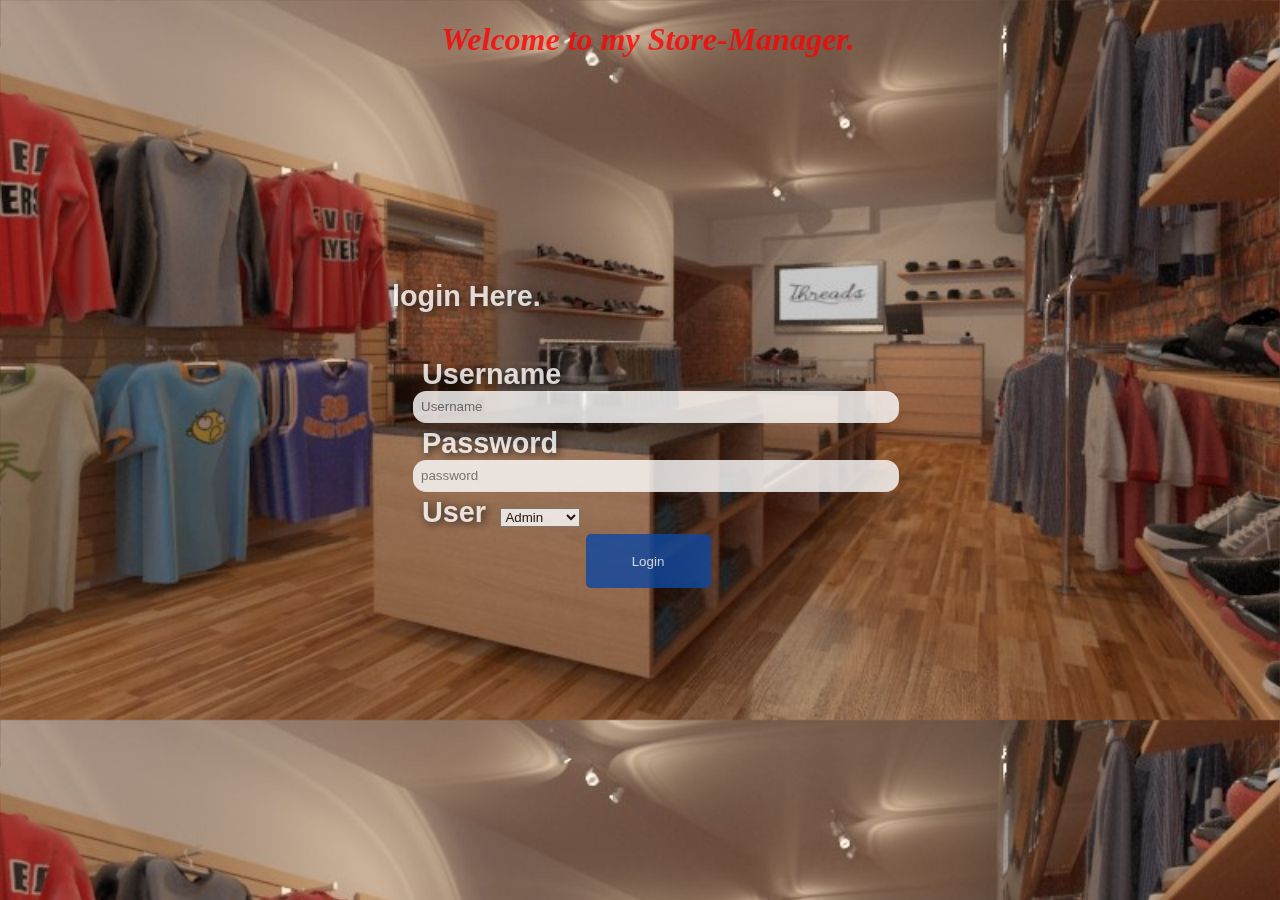
<file: UI/templates/index.html>
<!DOCTYPE html>
<html lang="en">
    <head>
    <meta charset="UTF-8">
    <meta name="viewport" content="width=device-width, initial-scale=1.0">
    <meta http-equiv="X-UA-Compatible" content="ie=edge">
    <title>Store App - Login</title>
    <link rel="stylesheet" type="text/css" href="../static/style.css">
    </head>

    <body>
        <h1>Welcome to my Store-Manager.</h1>
        <div class="login-box">
            <h2 id="app">login Here.</h2>
            <!--creating a login form-->
            <form action="stock.html" class="login-form">
                <div class="input">
                    <label for="username">Username</label>
                    <input type="text" class="form-input" placeholder="Username" id="username"  name="username">
                </div>
                <div class="input">
                    <label for="password">Password</label>
                    <input type="password" placeholder="password" id="password" name="password">
               </div>
                    <div>
                        <label for="user">User</label>
                            <select id="country" name="country">
                                <option value="admin">Admin</option>
                                <option value="attendant">Attendant</option>
                            </select>
                    </div>    
                        <div id="login">
                            <input type="submit" class="login-btn blue" value="Login">
                        </div>
            </form>
       </div>
    </body>
</html>
</file>
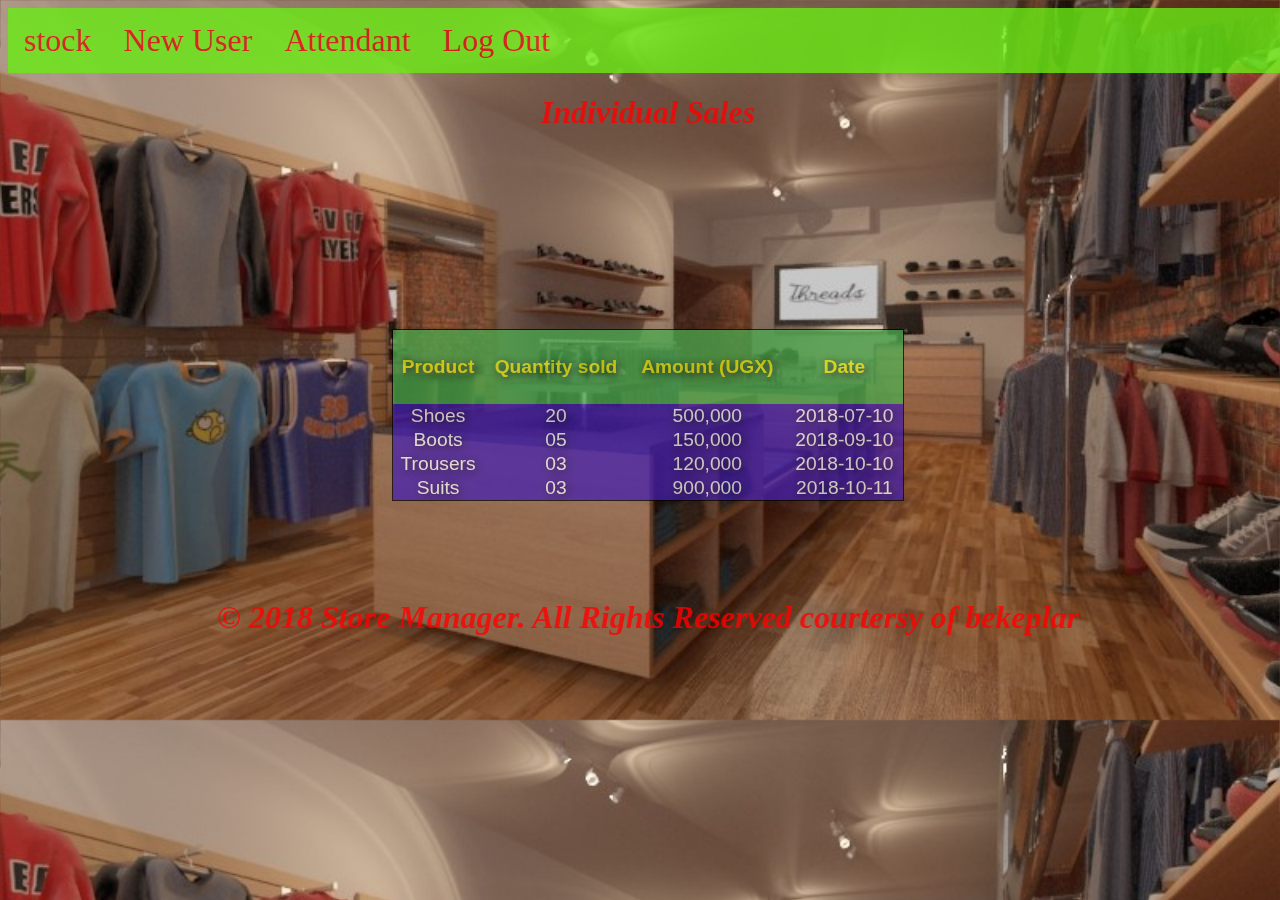
<file: UI/templates/attendant-sales.html>
<!DOCTYPE html>
<html lang="en">
        <head>
        <meta charset="UTF-8">
        <meta name="viewport" content="width=device-width, initial-scale=1.0">
        <meta http-equiv="X-UA-Compatible" content="ie=edge">
        <title>Attendant page!</title>
        <link rel="stylesheet" type="text/css" href="../static/style.css">
        </head>
    <body>
            <div class="content">
                <ul>
                   <li> <a href="Stock.html">stock</a></li>
                   <li> <a href="register.html">New User</a></li>
                    <li><a href="attendant.html">Attendant</a></li>
                    <li><a href="index.html">Log Out</a></li>
                </ul>

            </div>
                        <h1> Individual Sales</h1>

                    <div class="login-box">
                        <table>
                            <thead>
                                <th>Product</th>
                                <th>Quantity sold</th>
                                <th>Amount (UGX)</th>
                                <th>Date</th>
                            </thead>
                                <tbody>
                                    <tr>
                                        <td>Shoes</td>
                                        <td>20</td>
                                        <td>500,000</td>
                                        <td>2018-07-10</td>
                                    </tr>

                                    <tr>
                                        <td>Boots</td>
                                        <td>05</td>
                                        <td>150,000</td>
                                        <td>2018-09-10</td>
                                    </tr>

                                    <tr>
                                        <td>Trousers</td>
                                        <td>03</td>
                                        <td>120,000</td>
                                        <td>2018-10-10</td>
                                    </tr>

                                    <tr>
                                        <td>Suits</td>
                                        <td>03</td>
                                        <td>900,000</td>
                                        <td>2018-10-11</td>
                                    </tr>
                                </tbody>
                        </table>
                  </div> 
                <footer class="main">
                    
                        <h1><span>&copy; 2018 Store Manager. All Rights Reserved courtersy of bekeplar</span></h1>
                </footer>    
    </body>
</html>
</file>
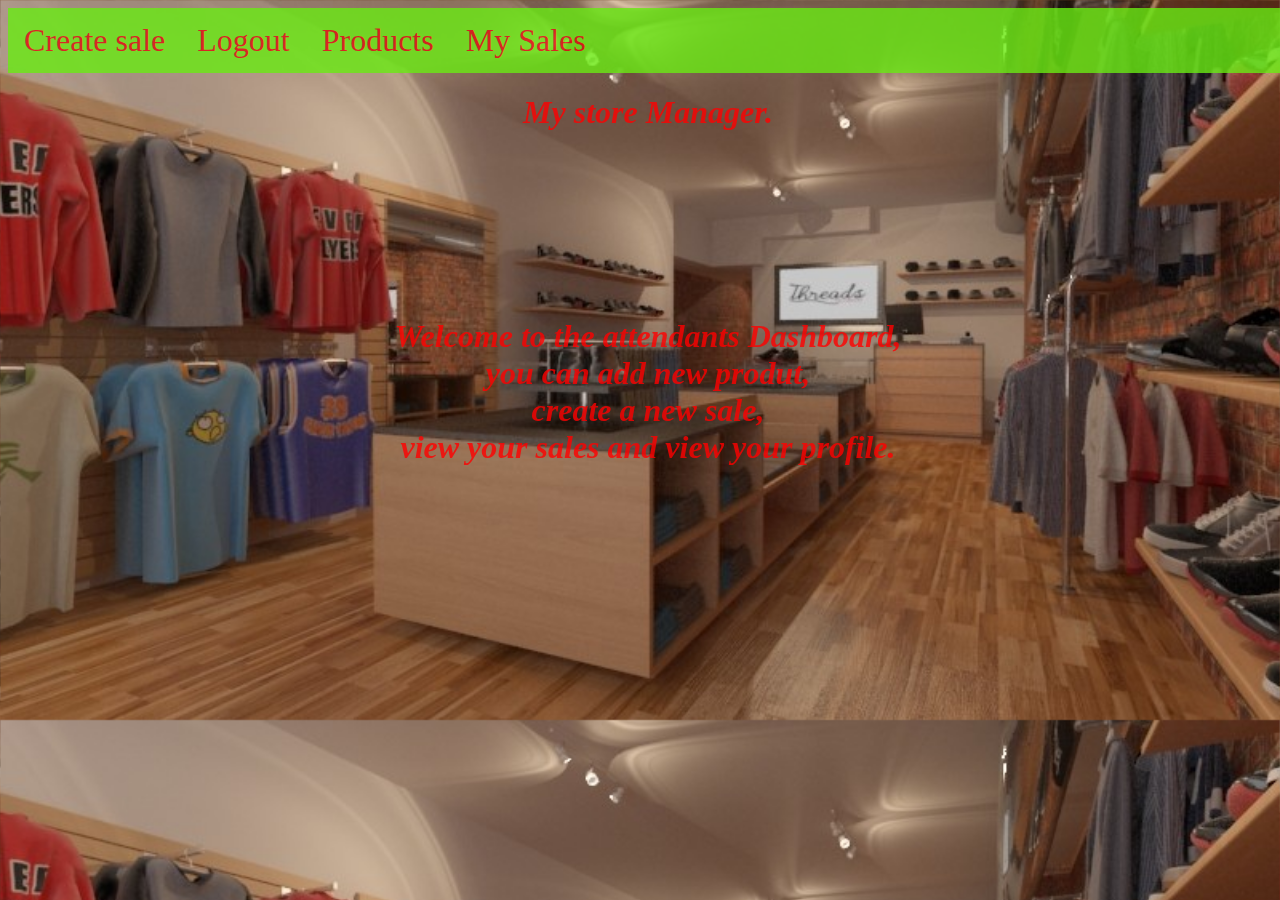
<file: UI/templates/attendant.html>
<!DOCTYPE html>
<html lang="en">
    <head>
        <meta charset="UTF-8">
        <meta name="viewport" content="width=device-width, initial-scale=1.0">
        <meta http-equiv="X-UA-Compatible" content="ie=edge">
        <title>Attendant page!</title>
        <link rel="stylesheet" type="text/css" href="../static/style.css">

    </head>
    <body>
        <div class="content">
            <ul>
                   <li><a href="sales.html">Create sale</a></li>
                   <li><a href="index.html">Logout</a></li>
                    <li><a href="stock.html">Products</a></li>
                    <li><a href="attendant-sales.html">My Sales</a> </li>
            </ul>        
        </div>
        <h1 id="attend">My store Manager.</h1>
        </header><br><br><br><br><br><br><br><br>
        <footer class="main">
            <h1>Welcome to the attendants Dashboard,<br>you can add new produt,<br>create a new sale,<br>view your sales and view your profile.</h1>
        </footer>
        
    </body>
</html>
</file>
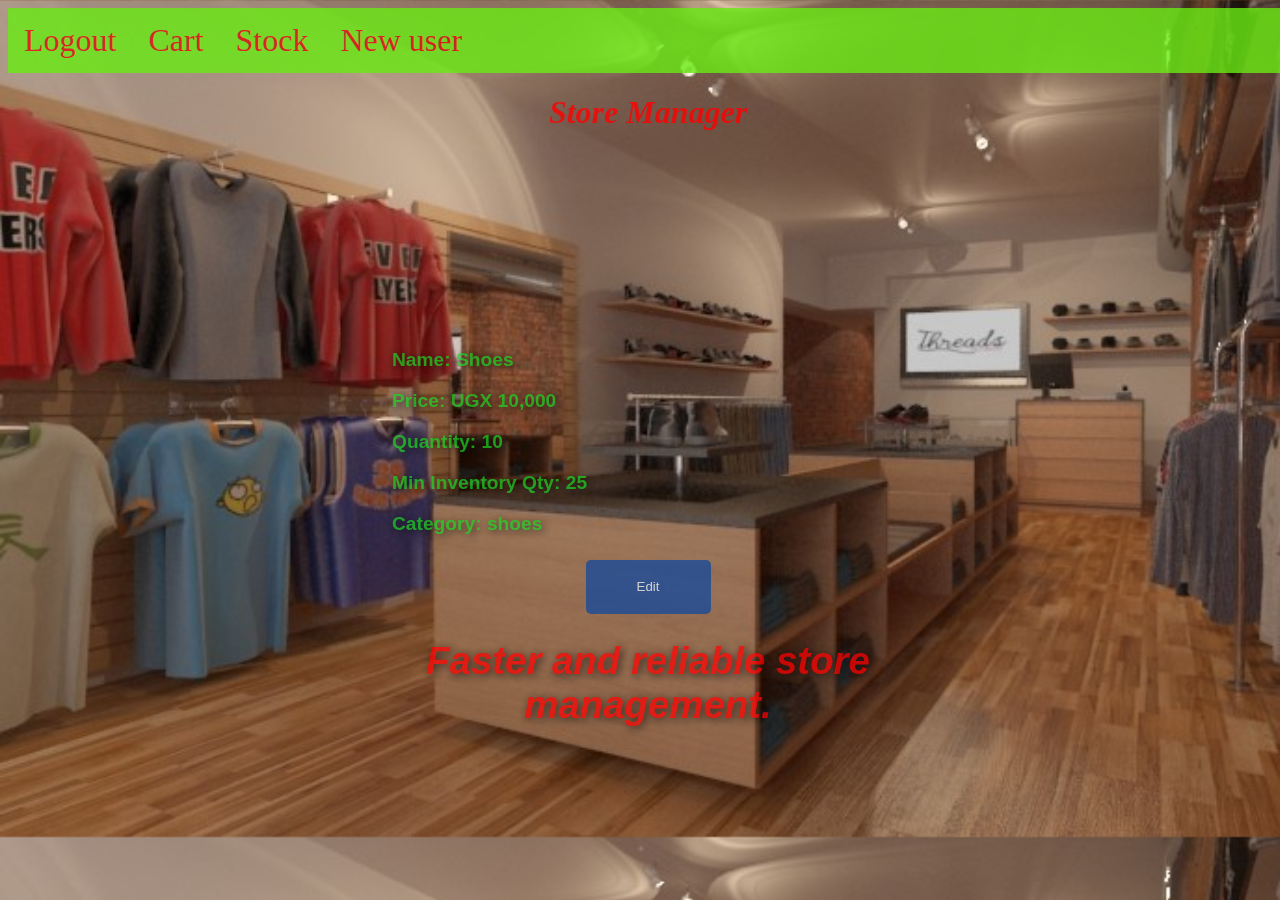
<file: UI/templates/inventory.html>
<!DOCTYPE html>
<html lang="en">
        <head>
        <meta charset="UTF-8">
        <meta name="viewport" content="width=device-width, initial-scale=1.0">
        <meta http-equiv="X-UA-Compatible" content="ie=edge">
        <link rel="stylesheet" type="text/css" href="../static/style.css">
        <title>Store Manager | Inventory</title>
        </head>
    <body>
        <div class="content">
            <ul>
                <li ><a href="index.html">Logout</a></li>
                <li ><a href="sales.html">Cart</a></li>
                <li><a href="stock.html">Stock</a></li>
                <li><a href="register.html">New user</a></li>
            </ul>
        </div>
        <h1>Store Manager</h1>
            <div class="new-box">
                <p>Name: Shoes</p>
                <p>Price: UGX 10,000</p>
                <p>Quantity: 10</p>
                <p>Min Inventory Qty: 25</p>
                <p>Category: shoes</p> 
                <div class="buttons">
                 
                        <div id="login">
                         <input type="submit" class="login-btn blue" value="Edit">
                </div>     
            </div>
                <div>
                    <footer>
                       <h1>Faster and reliable store management.</h1>
                    </footer>
                </div>
    </body>
</html>
</file>
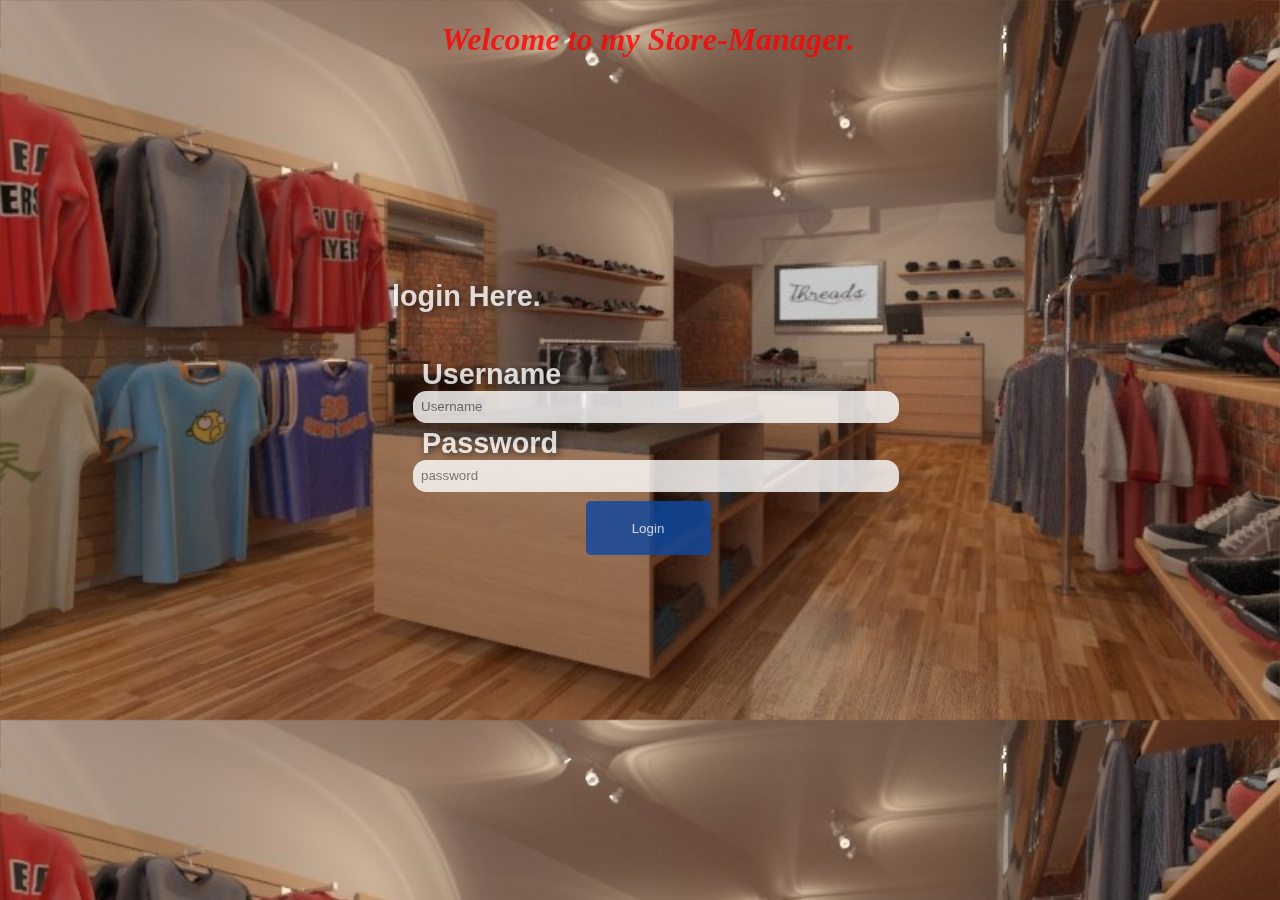
<file: UI/templates/login.html>
<!DOCTYPE html>
<html lang="en">
    <head>
    <meta charset="UTF-8">
    <meta name="viewport" content="width=device-width, initial-scale=1.0">
    <meta http-equiv="X-UA-Compatible" content="ie=edge">
    <title>Store App - Login</title>
    <link rel="stylesheet" type="text/css" href="../static/style.css">
    </head>

    <body>
        <h1>Welcome to my Store-Manager.</h1>
        <div class="login-box">
            <h2 id="app">login Here.</h2>
            <!--creating a login form-->
            <form action="submit" class="login-form" method="post">
                <div class="input">
                    <label for="username">Username</label>
                    <input type="text" class="form-input" placeholder="Username" id="username"  name="username">
                </div>
                <div class="input">
                    <label for="password">Password</label>
                    <input type="password" placeholder="password" id="password" name="password">
               </div>
                <div id="login">
                    <input type="submit" class="login-btn blue" value="Login">

                </div>

            </form>

       </div>

    </body>
    
</html>
</file>
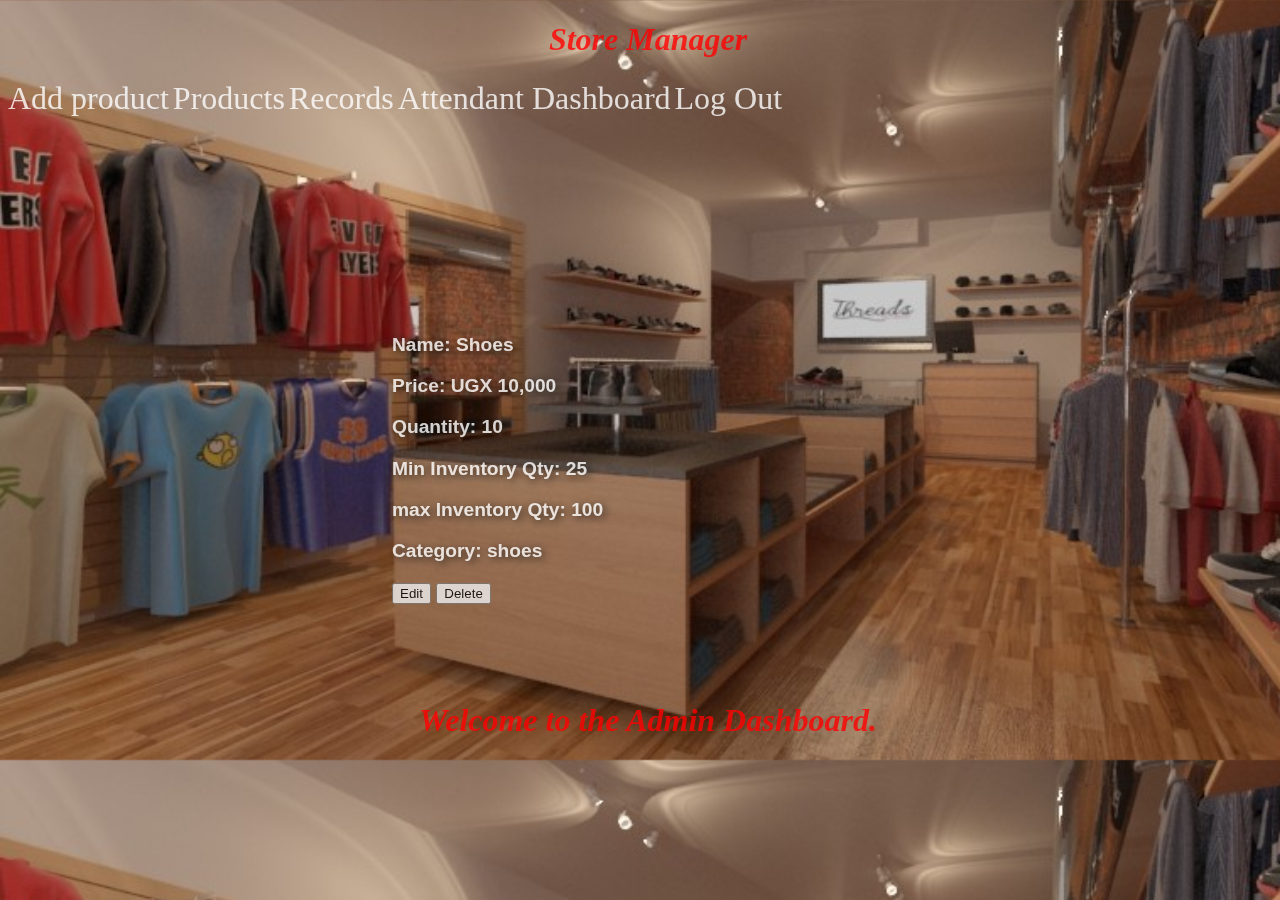
<file: UI/templates/modify.html>
<!DOCTYPE html>
<html lang="en">
    <head>
    <meta charset="UTF-8">
    <meta name="viewport" content="width=device-width, initial-scale=1.0">
    <meta http-equiv="X-UA-Compatible" content="ie=edge">
    <link rel="stylesheet" type="text/css" href="../static/style.css">
    <title>Store Manager | Modify Produc</title>
    </head>
    <body>

        <h1>Store Manager</h1>
        <div class="content">
                <a href="stock.html">Add product</a>
                <a href="products.html">Products</a>
                <a href="attendant-sales.html">Records</a>
                <a href="attendant.html">Attendant Dashboard</a>
                <a href="index.html">Log Out</a>
        </div>
        <div class="login-box">
            <p>Name: Shoes</p>
            <p>Price: UGX 10,000</p>
            <p>Quantity: 10</p>
            <p>Min Inventory Qty: 25</p>
            <p>max Inventory Qty: 100</p>
            <p>Category: shoes</p>
                    <button >Edit</button>
                    <button>Delete</button>    
        </div>
                    <footer class="main">
                            <h1>Welcome to the Admin Dashboard.</h1> 
                    </footer>      
    </body>
</html>
</file>
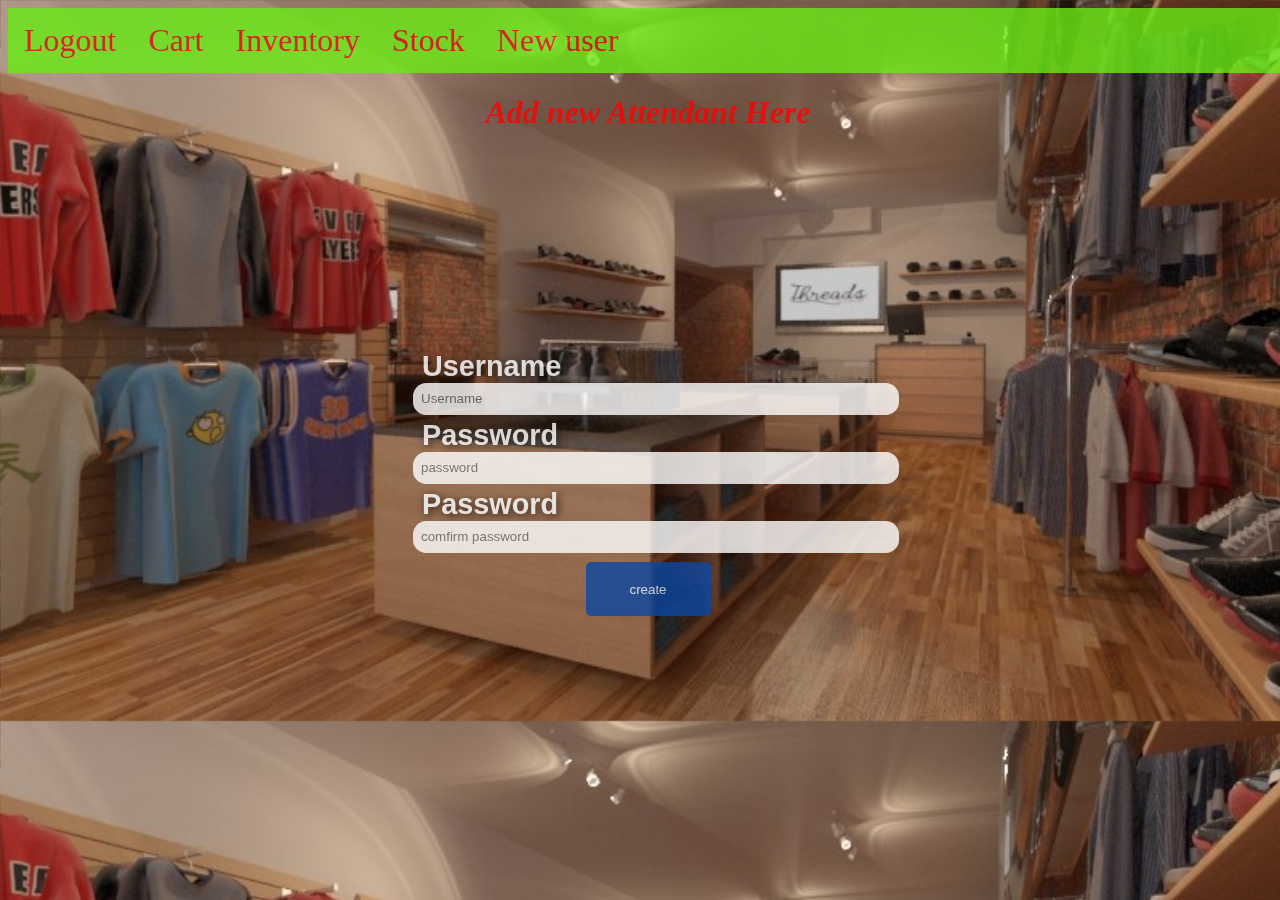
<file: UI/templates/register.html>
<!DOCTYPE html>
<html lang="en">
    <head>
        <meta charset="utf-8" />
        <meta http-equiv="X-UA-Compatible" content="IE=edge">
        <title>Store Manager App</title>
        <meta name="viewport" content="width=device-width, initial-scale=1">
        <link rel="stylesheet" type="text/css"  href="../static/style.css" />
    </head>
        <body>
            <div class="content">
                <!--Navigation to different pages-->
                <ul>
                    <li><a href="index.html">Logout</a></li>
                    <li><a href="sales.html">Cart</a></li>
                    <li><a href="inventory.html">Inventory</a></li>
                    <li><a href="stock.html">Stock</a></li>
                    <li><a href="register.html">New user</a></li>
                </ul>        
            </div>
            <h1>Add new Attendant Here</h1>
            <div class="login-box">
                <!--Form for creating a new attendant by admin-->
                    
                <form action="submit" class="login-form" method="post">
                    <div class="input">
                            <label for="username">Username</label>
                            <input type="text" class="form-input" placeholder="Username" id="username"  name="username">
                    </div>
                    <div class="input">
                            <label for="password">Password</label>
                            <input type="password" placeholder="password" id="password" name="password">
                    </div>
                    <div class="input">
                        <label for="password">Password</label>
                        <input type="confirm password" placeholder="comfirm password" id="comfirm password" name="password">
                    </div>
                        <div id="login">
                            <input type="submit" class="login-btn blue" value="create">
                    </div>
                </form>
            </div>
        </body>

</html>
</file>
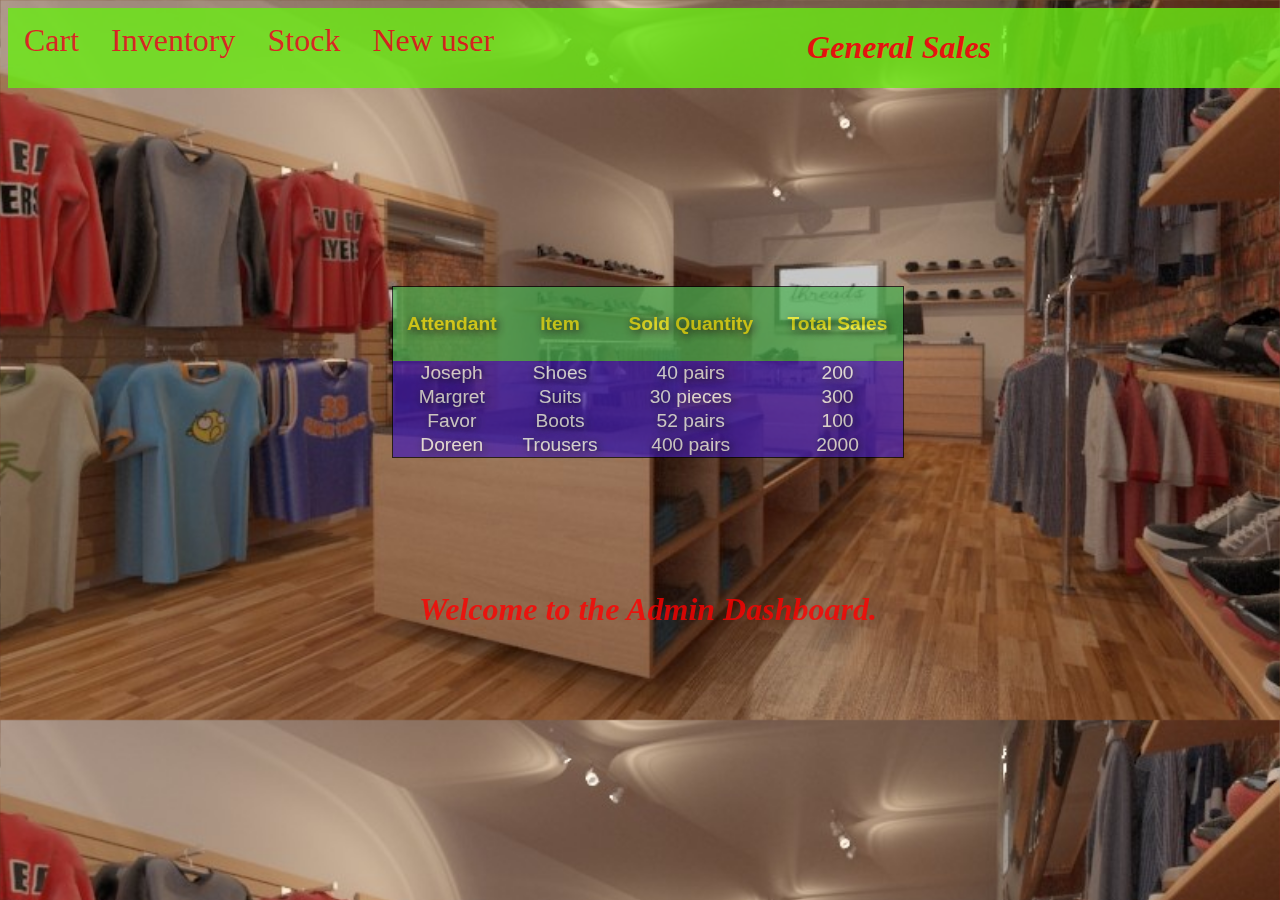
<file: UI/templates/sales.html>
<!DOCTYPE html>
<html lang="en">
    <head>
        <meta charset="UTF-8">
        <meta name="viewport" content="width=device-width, initial-scale=1.0">
        <meta http-equiv="X-UA-Compatible" content="ie=edge">
        <title>Store-Manager | Sales Records</title>
    
        <link rel="stylesheet" type="text/css" href="../static/style.css">
    </head>

    <body>
        <!--Links to different pages-->
            <ul>
                <li><a href="sales.html">Cart</a></li>
                <li><a href="inventory.html">Inventory</a></li>
                <li><a href="stock.html">Stock</a></li>
               <li><a href="register.html">New user</a></li>
        
                <h1>General Sales</h1>
                <!--Table to view different sales by all attendants-->
            </ul>    
            <div class="login-box">
                    <table>
                        <thead>
                            <th>Attendant</th>
                            <th>Item</th>
                            <th>Sold Quantity</th>
                            <th>Total Sales</th>
                        </thead>
                        <tr>
                            <td>Joseph</td>
                            <td>Shoes</td>
                            <td>40 pairs</td>
                            <td>200</td>
                        </tr>
                        <tr>
                            <td>Margret</td>
                            <td>Suits</td>
                            <td>30 pieces</td>
                            <td>300</td>
                        </tr>
                        <tr>
                            <td>Favor</td>
                            <td>Boots</td>
                            <td>52 pairs</td>
                            <td>100</td>
                        </tr>
                        <tr>
                            <td>Doreen</td>
                            <td>Trousers</td>
                            <td>400 pairs</td>
                            <td>2000</td>
                        </tr>
                    </table>
            </div>
            <div><br><br>
                <footer class="main">
                        <h1>Welcome to the Admin Dashboard.</h1> 
                </footer>
            </div>
        
        
    </body>

</html>
</file>
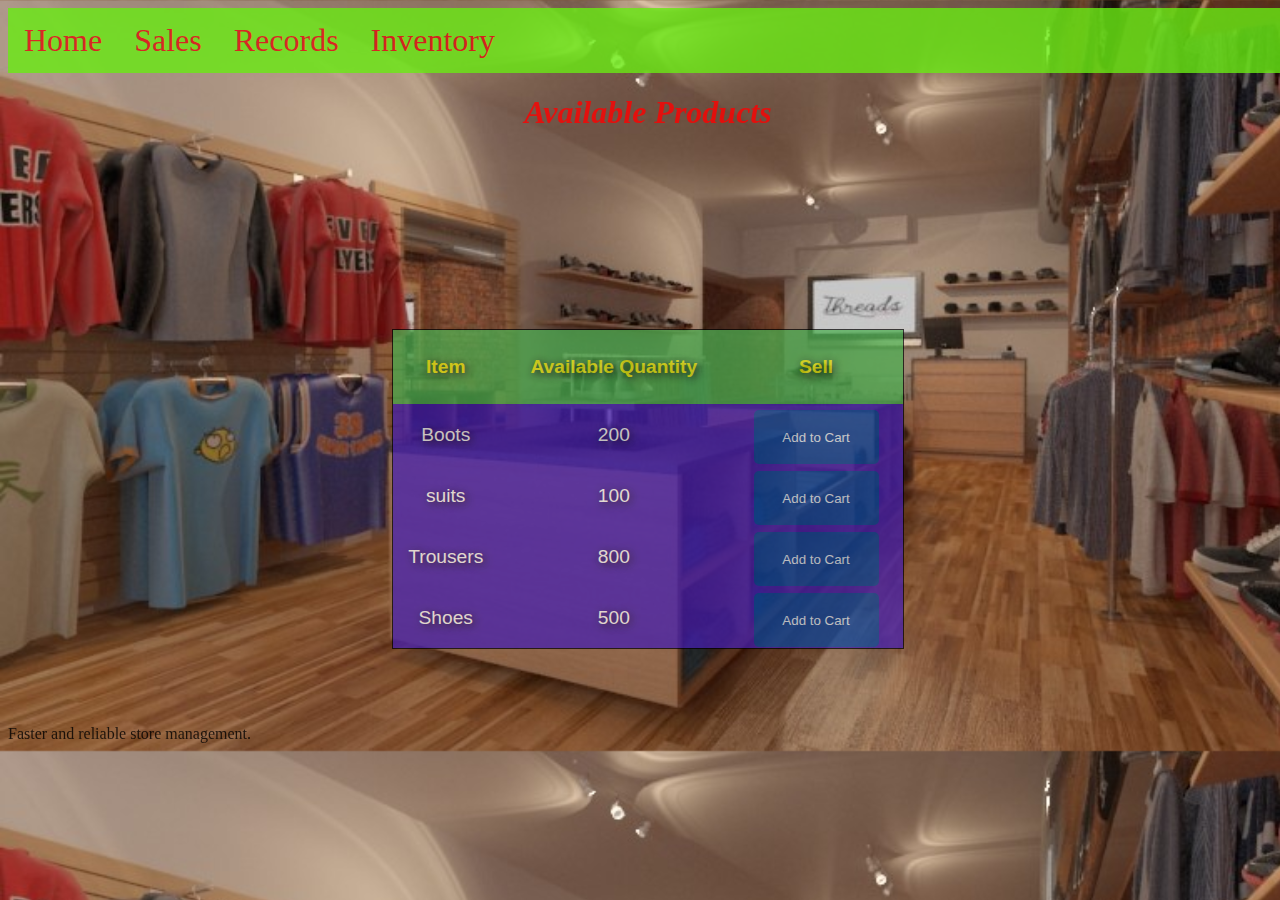
<file: UI/templates/stock.html>
<!DOCTYPE html>
<html lang="en">

<head>
    <meta charset="UTF-8">
    <meta name="viewport" content="width=device-width, initial-scale=1.0">
    <meta http-equiv="X-UA-Compatible" content="ie=edge">
    <title>products page!</title>
    <link rel="stylesheet" type="text/css" href="../static/style.css">
</head>
<body>
    <div class="content">
        <ul>
            <li><a href="index.html">Home</a></li>
            <li><a href="sales.html">Sales</a></li>
            <li><a href="attendant-sales.html">Records</a></li>
            <li><a href="inventory.html">Inventory</a> </li> 
        </ul>                 
    </div>
            <h1>Available Products</h1>
            <div class="login-box">
                <table>
                    <thead>
                        <th>Item</th>
                        <th>Available Quantity</th>
                        <th>Sell</th>
                    </thead>
                    <tr>
                        <td>Boots</td>
                        <td>200</td>
                        
                        <td><div id="login">
                                <input type="submit" class="login-btn blue" value="Add to Cart"></td>
                    </tr>
                    <tr>
                        <td>suits</td>
                        <td>100</td>
                        
                        <td><div id="login">
                         <input type="submit" class="login-btn blue" value="Add to Cart"></td>
                    </tr>
                    <tr>
                        <td>Trousers</td>
                        <td>800</td>
                        
                        <td><div id="login">
                                <input type="submit" class="login-btn blue" value="Add to Cart"></td>
                    </tr>
                    <tr>
                        <td>Shoes</td>
                        <td>500</td>
                        
                        <td><div id="login">
                            <input type="submit" class="login-btn blue" value="Add to Cart"></td>
                    </tr>
                </table>
            </div>
        <div>
            <footer>
                Faster and reliable store management.
            </footer>
        </div>
    </div>
    
</body>

</html>
</file>
<file: UI/static/style.css>
h1{
    text-align: center;
    color:red;
    font-style: italic;
    font-weight: bold;
}
a {
    background-color: transparent;
    text-decoration: none;
    color: #fff;
    font-size: 2em;
    display: inline-block;
} 
body{
    background-image: url('img/store2.jpg');
    background-size: cover;
    width: 100%;
    filter:opacity(0.8);
    filter: blur(0.5);
    height: 100%;
    position: relative;
 }
 /*Styling links*/
 li {
     float: left;
 }

 ul {
     list-style-type: none;
     margin: 0;
     padding: 0;
     overflow: hidden;
     background-color: rgb(105, 235, 19);
 }
 li a {
     display: block;
     color: #e20c0c;
     text-align: center;
     padding: 14px 16px;
 }
 li a:hover{
     background-color: #4a1dee;
 }
/*Adding style to the Tables*/
 table {
    border: 1px solid black;
    border-collapse: collapse;
    border-spacing: 6px;
    border-top-style: solid;
    text-align: center;
    background-color: rgb(70, 31, 179);
    opacity: .9;
    font-family: sans-serif;
    font-weight: 500;
    width: 100%;
    height: 50%;
    overflow-x: auto;
    font-family: 'Trebuchet MS', 'Lucida Sans Unicode', Arial, Helvetica;
} 
th {
    background-color: #4caf50;
    color: rgb(241, 245, 18);
    height : 50px;
    padding-top: 12px;
    padding-bottom: 12px;
}
tr: :nth-child(even) {
color: #ddd;
border: 1px solid black;
}
tr:hover{
    background-color: #e21919;
}
 .login-form{
    padding: 21px;
 }
 .input input{
     width:100%;
     outline: none;
     border:none;
     padding: 8px;
     background-color: #fff;
     border-bottom: 1px solid #fafcfb ;
     margin-bottom: 4px;
     border-radius: 1em;
     text-decoration-color: #0d47a1;
 }
 input:hover{
     background-color: #4caf50;
 }

 .login-box{
    color : white;
    background-color:none;
    width:40%;
    height: 50%;
    margin:0 auto;
    margin-top: 122px;
    padding: 76px 15px;
    opacity: 1;
    text-decoration-color: #2ab9a6;
    text-decoration: #4a1dee;
    font: 1.2em sans-serif; 
    font-weight: bold;
    text-shadow: 2px 2px 9px #111;
    
}
.new-box{
    color : rgb(25, 209, 34);
    background-color:none;
    width:40%;
    height: 50%;
    margin:0 auto;
    margin-top: 122px;
    padding: 76px 15px;
    opacity: .9;
    text-decoration-color: #2ab9a6;
    text-decoration: #4a1dee;
    font: 1.2em sans-serif; 
    font-weight: bold;
    text-shadow: 2px 2px 9px #111;
    
}

.input input:focus{
    border-bottom: 1px solid #781dee;
}

label{
    padding: 9px;
    font-size: 1.5em;
}
.login-btn{
    background: hsl(205, 40%, 64%);
    border:none;
    width:125px;
    height:54px;
    background: #0d47a1 ;
    color:#e3f2fd;
    border-radius: 5px;
    margin-top: 5px;
}
.login-btn:hover{
    transition-delay:  .5s;
    background: rgb(241, 17, 17);
    color:#0d47a1;
}
#login{
    text-align: center;
    font-family: sans-serif;
    color: #0d47a1;
}

/* Responsive properties*/
@media(max-width:480px){
    .login-box{
        height:100vh;
        padding: 0;
        width:100vw;
        margin: 0;
    }
     #app{
        padding-top: 55px;
        color:rgb(230, 150, 30);
        font-style: inherit;
        font-weight: 900;
        text-shadow: #2ab9a6;
    }
    

@media(max-width:680px){
    .login-box{
        height:100vh;
        padding: 0;
        width:100vw;
        margin: 0;
}

.user{
    background: rgb(226, 140, 69) ;
    color: #d5e6f1;
    width:40%;
    margin:0 auto;
    margin-top: 124px;
    padding: 54px 12px;
    opacity: 0.7;
    text-decoration-color: #2ab9a6;
    text-decoration: #781dee
}
.new-box button {
color: #781dee;    
}
.button {
    background-color: #4CAF50; /* Green */
    border: 1px solid green;
    color: white;
    padding: 15px 32px;
    text-align: center;
    text-decoration: none;
    display: inline-block;
    font-size: 16px;
    cursor: pointer;
    float: left;
}   

.login-box footer {
    position: absolute;
    bottom: 0;
    width: 100%;
}
</file>
